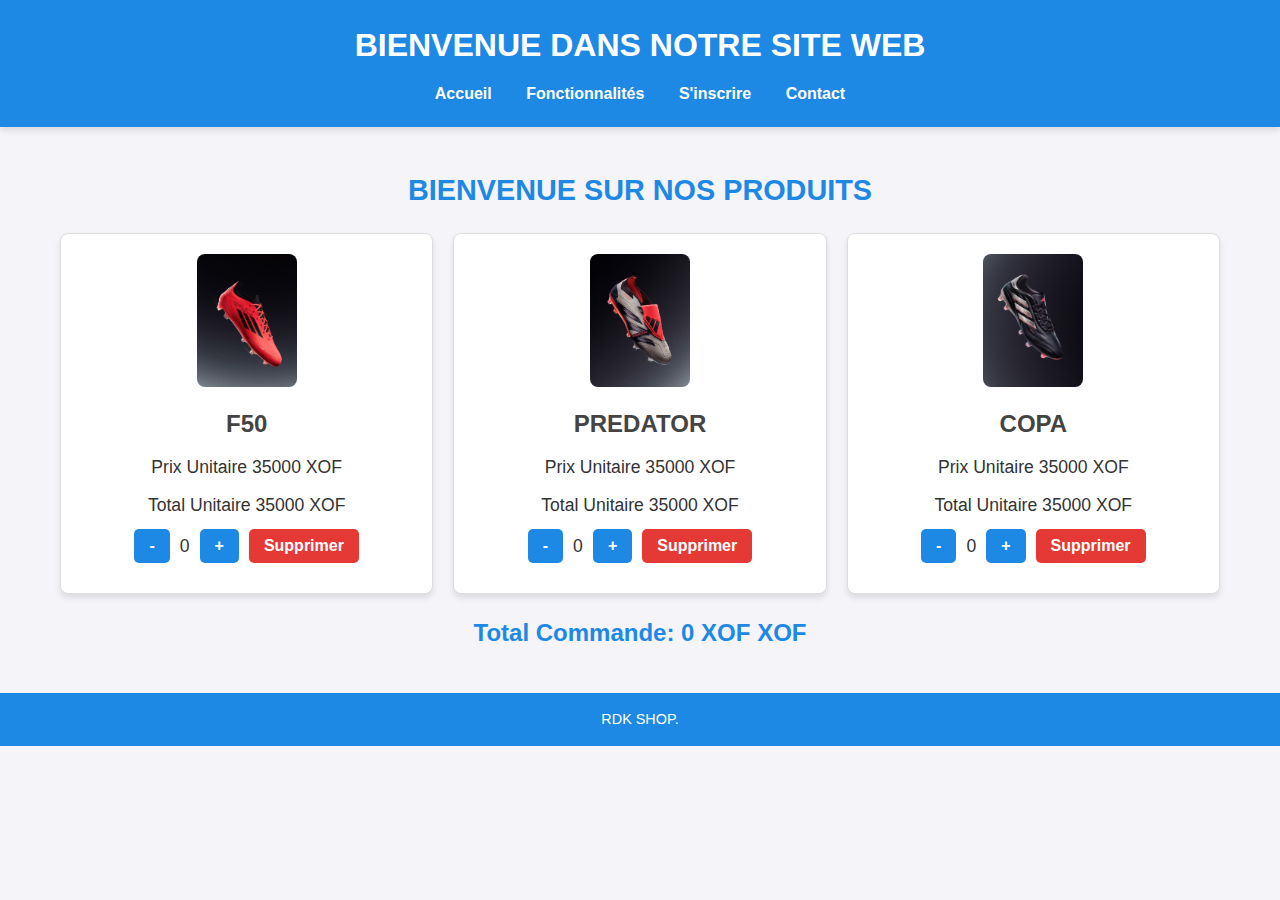
<file: index.html>
<!DOCTYPE html>
<html lang="en">
<head>
    <meta charset="UTF-8">
    <meta name="viewport" content="width=device-width, initial-scale=1.0">
    <meta name="description" content="Découvrez les dernières collections de chaussures sur RDK SHOES. Des chaussures de qualité à des prix abordables.">
    <meta name="keywords" content="chaussures, RDK SHOES, F50, Predator, Copa, mode, sport">
    <title>RDK SHOES</title>
    <link rel="stylesheet" href="style.css">
</head>
<body>

<div class="header">
    <h1>BIENVENUE DANS NOTRE SITE WEB</h1>
    <div class="nav">
        <a href="https//adidas.fr">Accueil</a>
        <a href="features.html">Fonctionnalités</a>
        <a href="">S'inscrire</a>
        <a href="tel:784357622">Contact</a>
    </div>
</div>

<div class="main">
    <div class="intro">
        <h2>BIENVENUE SUR NOS PRODUITS</h2>
    </div>
    <div class="product-grid">
        <div class="product-item">
            <img src="fb_fw24_teasercarouselcard_F50_Elite_L_1050x1400_60a1e0a534.avif" alt="F50 Elite Shoe" style="width:100px; height:auto;">
            <h3>F50</h3>
            <div>
                <span>Prix Unitaire</span>
                <span>35000</span>
                <span>XOF</span>
            </div>
            <div class="totalUnit">
                <span>Total Unitaire </span>
                <span class="price">35000</span>
                <span>XOF</span>
            </div>
            <div class="product-actions">
                <button class="btn-minus" aria-label="Réduire la quantité">-</button>
                <span class="product-quantity">0</span>
                <button class="btn-plus" aria-label="Augmenter la quantité">+</button>
                <button class="btn-delete" aria-label="Supprimer l'article">Supprimer</button>
            </div>
        </div>

        <div class="product-item">
            <img src="fb_fw24_teasercarouselcard_Predator_Elite_L_1050x1400_14804d530b.avif" alt="Predator Elite Shoe" style="width:100px; height:auto;">
            <h3>PREDATOR</h3>
            <div>
                <span>Prix Unitaire</span>
                <span>35000</span>
                <span>XOF</span>
            </div>
            <div class="totalUnit">
                <span>Total Unitaire </span>
                <span class="price">35000</span>
                <span>XOF</span>
            </div>
            <div class="product-actions">
                <button class="btn-minus" aria-label="Réduire la quantité">-</button>
                <span class="product-quantity">0</span>
                <button class="btn-plus" aria-label="Augmenter la quantité">+</button>
                <button class="btn-delete" aria-label="Supprimer l'article">Supprimer</button>
            </div>
        </div>

        <div class="product-item">
            <img src="fb_fw24_teasercarouselcard_Copa_Elite_1050x1400_1460a6458c.avif" alt="Copa Elite Shoe" style="width:100px; height:auto;">
            <h3>COPA</h3>
            <div>
                <span>Prix Unitaire</span>
                <span>35000</span>
                <span>XOF</span>
            </div>
            <div class="totalUnit">
                <span>Total Unitaire </span>
                <span class="price">35000</span>
                <span>XOF</span>
            </div>
            <div class="product-actions">
                <button class="btn-minus" aria-label="Réduire la quantité">-</button>
                <span class="product-quantity">0</span>
                <button class="btn-plus" aria-label="Augmenter la quantité">+</button>
                <button class="btn-delete" aria-label="Supprimer l'article">Supprimer</button>
            </div>
        </div>
    </div>

    <div class="RIDIAL">
        <span>Total Commande:</span>
        <span id="tyu">0</span>
        <span>XOF</span>
    </div>
</div>

<footer class="footer">
    <p>RDK SHOP.</p>
</footer>

<script src="script.js"></script>

</body>
</html>
</file>
<file: style.css>
/* Style global */
        * {
            margin: 0;
            padding: 0;
            box-sizing: border-box;
            font-family: Arial, sans-serif;
        }
        
        body {
            line-height: 1.6;
            background-color: #f4f4f9;
            color: #333;
            font-size: 16px;
        }
        
        /* En-tête */
        .header {
            background-color: #1e88e5;
            color: #fff;
            padding: 20px 0;
            text-align: center;
            box-shadow: 0 4px 6px rgba(0, 0, 0, 0.1);
        }
        
        .header h1 {
            font-size: 2rem;
            margin-bottom: 10px;
        }
        
        .nav {
            margin-top: 10px;
        }
        
        .nav a {
            color: #fff;
            text-decoration: none;
            margin: 0 15px;
            font-weight: bold;
            font-size: 1rem;
            transition: color 0.3s;
        }
        
        .nav a:hover {
            color: #ffcc00;
        }
        
        /* Section principale */
        .main {
            max-width: 1200px;
            margin: 20px auto;
            padding: 20px;
        }
        
        .intro h2 {
            text-align: center;
            margin-bottom: 20px;
            font-size: 1.8rem;
            color: #1e88e5;
        }
        
        .product-grid {
            display: grid;
            grid-template-columns: repeat(auto-fit, minmax(300px, 1fr));
            gap: 20px;
        }
        
        .product-item {
            background: #fff;
            border: 1px solid #ddd;
            border-radius: 8px;
            padding: 20px;
            text-align: center;
            box-shadow: 0 4px 6px rgba(0, 0, 0, 0.1);
            transition: transform 0.3s;
        }
        
        .product-item:hover {
            transform: scale(1.05);
        }
        
        .product-item img {
            max-width: 100%;
            height: auto;
            border-radius: 8px;
        }
        
        .product-item h3 {
            margin: 10px 0;
            font-size: 1.5rem;
            color: #444;
        }
        
        .product-item div {
            margin: 10px 0;
            font-size: 1.1rem;
        }
        
        .product-actions {
            display: flex;
            justify-content: center;
            align-items: center;
            gap: 10px;
            margin-top: 10px;
        }
        
        .product-actions button {
            padding: 8px 15px;
            font-size: 1rem;
            font-weight: bold;
            border: none;
            background-color: #1e88e5;
            color: #fff;
            border-radius: 5px;
            cursor: pointer;
            transition: background-color 0.3s;
        }
        
        .product-actions button:hover {
            background-color: #005cb2;
        }
        
        .product-actions .btn-delete {
            background-color: #e53935;
        }
        
        .product-actions .btn-delete:hover {
            background-color: #b71c1c;
        }
        
        /* Section Total */
        .RIDIAL {
            text-align: center;
            margin-top: 20px;
            font-size: 1.5rem;
            font-weight: bold;
            color: #1e88e5;
        }
        
        /* Pied de page */
        .footer {
            background-color: #1e88e5;
            color: #fff;
            text-align: center;
            padding: 15px 0;
            margin-top: 20px;
            font-size: 0.9rem;
        }
        
        .footer p {
            margin: 0;
        }
        
        /* Responsive */
        @media (max-width: 768px) {
            .header h1 {
                font-size: 1.5rem;
            }
        
            .nav a {
                font-size: 0.9rem;
            }
        
            .intro h2 {
                font-size: 1.5rem;
            }
        
            .RIDIAL {
                font-size: 1.2rem;
            }
        }
</file>
